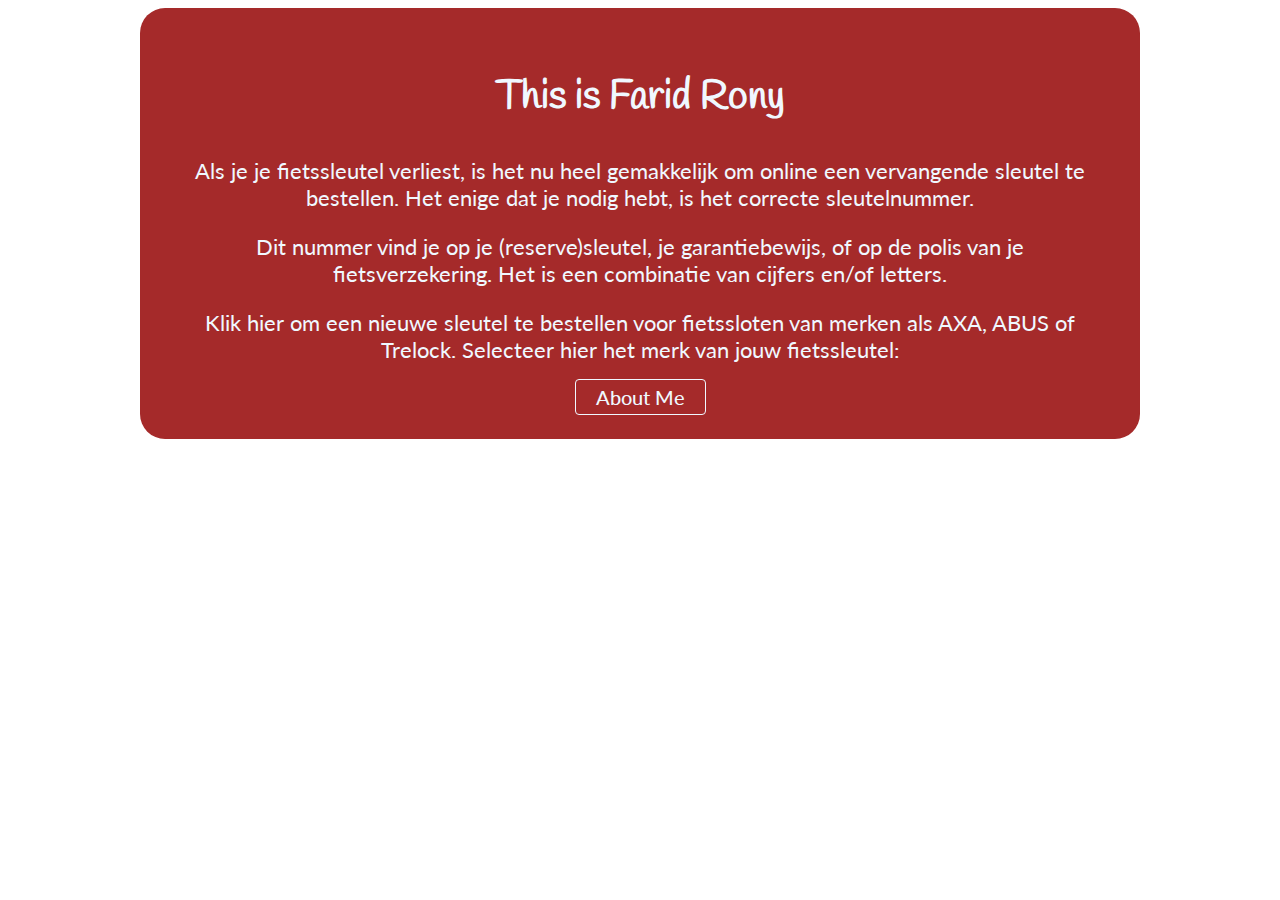
<file: index.html>
<!DOCTYPE html>
<html lang="en">
<head>
    <meta charset="UTF-8">
    <meta name="viewport" content="width=device-width, initial-scale=1.0">
    <title>Project Two | Home </title>

    <link rel="preconnect" href="https://fonts.googleapis.com">
<link rel="preconnect" href="https://fonts.gstatic.com" crossorigin>
<link href="https://fonts.googleapis.com/css2?family=Handlee&family=Lato:wght@100;300;400;700;900&display=swap" rel="stylesheet">

    <link rel="shortcut icon" href="images/fav.png" type="image/png"> 
    <link rel="stylesheet" href="css/style.css">
</head>
<body>


 <div class="box">
    <h2>This is Farid Rony</h2>
    <p>Als je je fietssleutel verliest, is het nu heel gemakkelijk om online een vervangende sleutel te bestellen. Het enige dat je nodig hebt, is het correcte sleutelnummer.</p>
    <p>Dit nummer vind je op je (reserve)sleutel, je garantiebewijs, of op de polis van je fietsverzekering. Het is een combinatie van cijfers en/of letters.</p>
    <p>Klik hier om een nieuwe sleutel te bestellen voor fietssloten van merken als AXA, ABUS of Trelock. Selecteer hier het merk van jouw fietssleutel:</p> 


    <a href="about.html" class="nav">About Me</a>
    
 </div>

    
</body>
</html>
</file>
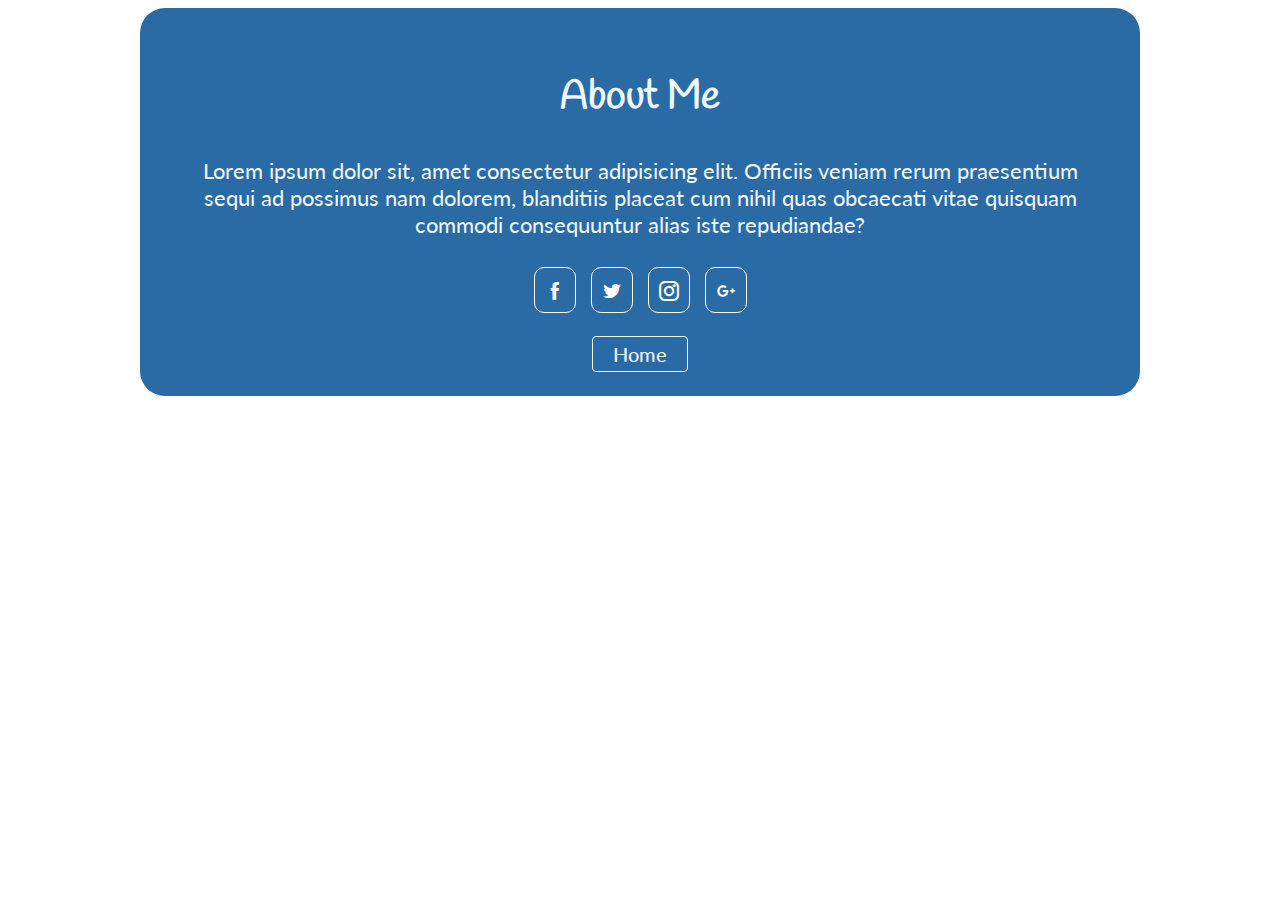
<file: about.html>
<!DOCTYPE html>
<html lang="en">
<head>
    <meta charset="UTF-8">
    <meta name="viewport" content="width=device-width, initial-scale=1.0">
    <title>Project Two | Home </title>

    <link rel="stylesheet" href="icofont/icofont.css">

    <link rel="preconnect" href="https://fonts.googleapis.com">
<link rel="preconnect" href="https://fonts.gstatic.com" crossorigin>
<link href="https://fonts.googleapis.com/css2?family=Handlee&family=Lato:wght@100;300;400;700;900&display=swap" rel="stylesheet">

    <link rel="shortcut icon" href="images/fav.png" type="image/png"> 
    <link rel="stylesheet" href="css/style.css">
</head>
<body>


 <div class="aboutbox">
    <h2>About Me</h2>
    <p>Lorem ipsum dolor sit, amet consectetur adipisicing elit. Officiis veniam rerum praesentium sequi ad possimus nam dolorem, blanditiis placeat cum nihil quas obcaecati vitae quisquam commodi consequuntur alias iste repudiandae?</p> 


    <ul class="social">
        <li>
            <a href="#"><i class="icofont-facebook"></i></a>
        </li>
        <li>
            <a href="#"><i class="icofont-twitter"></i></a>
        </li>
        <li>
            <a href="#"><i class="icofont-instagram"></i></a>
        </li>
        <li>
            <a href="#"><i class="icofont-google-plus"></i></a>
        </li>
    </ul>


    <a href="./" class="nav">Home</a>
    
 </div>

 

    
</body>
</html>
</file>
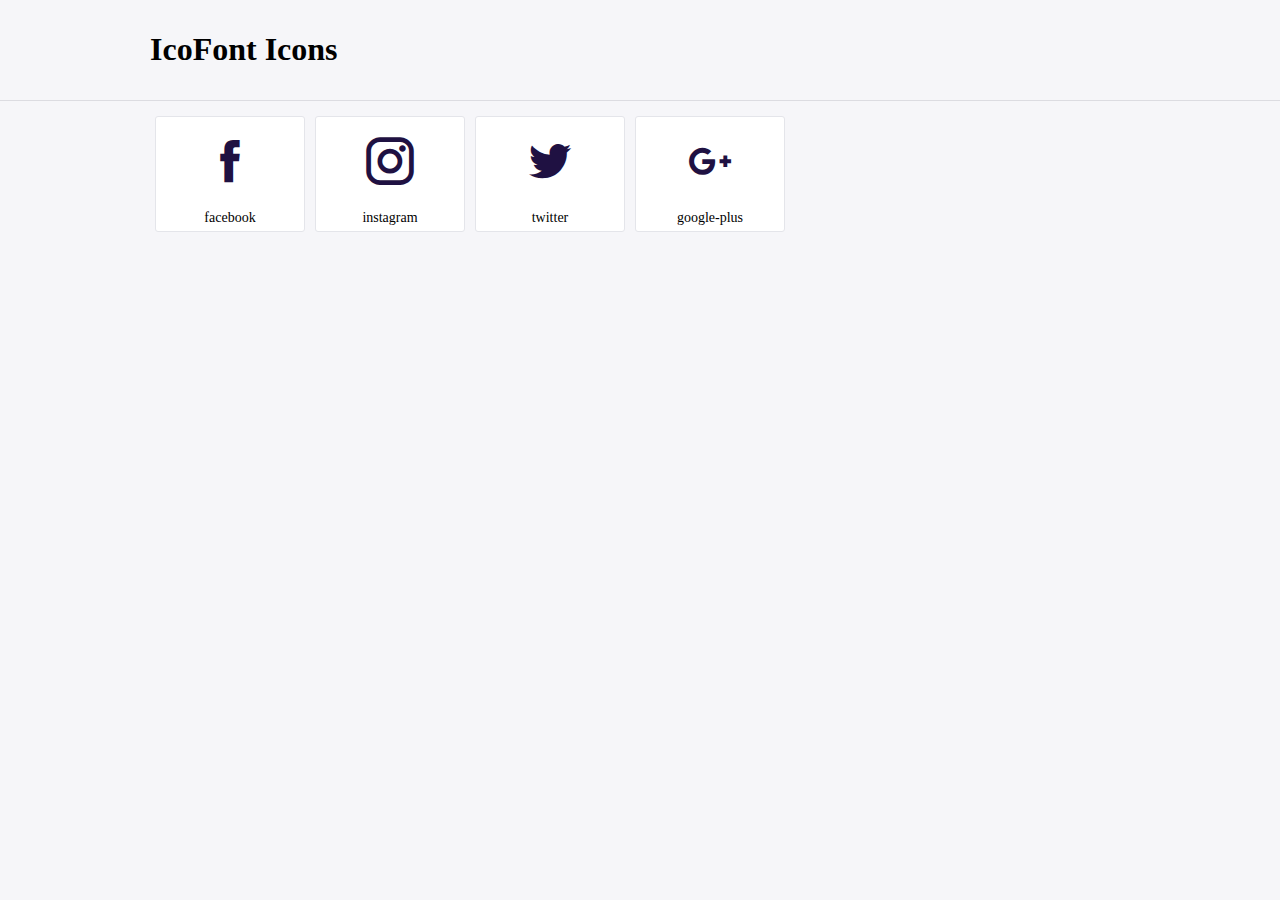
<file: icofont/demo.html>
<!DOCTYPE html>
	<html>
	<head>
		<meta charset="utf-8">
		<title>Examples | IcoFont</title>
		<link rel="stylesheet" type="text/css" href="./icofont.min.css">
		<style type="text/css">
			body {
				margin: 0;
				padding: 0;
				background: #F6F6F9;
			}
			.header {
				border-bottom: 1px solid #DCDCE1;
				padding: 10px 0;
				margin-bottom: 10px;
			}
			.container {
				width: 980px;
				margin: 0 auto;
			}
			.ico-title {
				font-size: 2em;
			}
			.iconlist {
				margin: 0;
				padding: 0;
				list-style: none;
				text-align: center;
				width: 100%;
				display: flex;
				flex-wrap: wrap;
				flex-direction: row;
			}
			.iconlist li {
				position: relative;
				margin: 5px;
				width: 150px;
				cursor: pointer;
			}
			.iconlist li .icon-holder {
				position: relative;
				text-align: center;
				border-radius: 3px;
				overflow: hidden;
				padding-bottom: 5px;
				background: #ffffff;
				border: 1px solid #E4E5EA;
				transition: all 0.2s linear 0s;
			}
			.iconlist li .icon-holder:hover {
				background: #00C3DA;
				color: #ffffff;
			}
			.iconlist li .icon-holder:hover .icon i {
				color: #ffffff;
			}
			.iconlist li .icon-holder .icon {
				padding: 20px;
				text-align: center;
			}
			.iconlist li .icon-holder .icon i {
				font-size: 3em;
				color: #1F1142;
			}
			.iconlist li .icon-holder span {
				font-size: 14px;
				display: block;
				margin-top: 5px;
				border-radius: 3px;
			}
		</style>
	</head>
	<body>
	<div class="header">
		<div class="container">
			<h1 class="ico-title"> IcoFont Icons </h1>
		</div>
	</div>
	<div class="container">
		<ul class="iconlist">
		
		<li>
			<div class="icon-holder">
				<div class="icon"> 
					<i class="icofont-facebook"></i>
				</div> 
				<span> facebook </span>
				
			</div>
		</li>
		
		<li>
			<div class="icon-holder">
				<div class="icon"> 
					<i class="icofont-instagram"></i>
				</div> 
				<span> instagram </span>
				
			</div>
		</li>
		
		<li>
			<div class="icon-holder">
				<div class="icon"> 
					<i class="icofont-twitter"></i>
				</div> 
				<span> twitter </span>
				
			</div>
		</li>
		
		<li>
			<div class="icon-holder">
				<div class="icon"> 
					<i class="icofont-google-plus"></i>
				</div> 
				<span> google-plus </span>
				
			</div>
		</li>
		
		</ul>
	</div>	
	</body>
	</html>
</file>
<file: css/style.css>
body{font-family: 'Lato', sans-serif;}

.box {
    background-color: brown;
    width: 1000px;
    border-radius: 25px;
    padding: 30px 50px;
    box-sizing: border-box;
    text-align: center;
    margin-left: auto;
    margin-right: auto;
}
.aboutbox{
    background-color: rgb(42, 106, 165);
    width: 1000px;
    border-radius: 25px;
    padding: 30px 50px;
    box-sizing: border-box;
    text-align: center;
    margin-left: auto;
    margin-right: auto;
}
  
h2{
    font-size: 40px;
    color: aliceblue;
    font-family: 'Handlee', cursive;
    font-weight: 900;
}
p{
    color: aliceblue;
    font-size: 22px;
}
.nav{
    color: aliceblue;
    font-size: 20px;
    text-decoration: none;
    font-weight: 500;
    border: solid 1px;
    border-radius: 4px;
    padding: 5px 20px;
}
 

.social{
    list-style: none;
    padding: 0;
    margin: 40px 0;
    display: flex;
    justify-content: center;
    gap: 15px;
}
.social li{
 
}
.social li a{
   color: rgb(255, 255, 255);
   font-size: 20px;
   text-decoration: none;
   border: 1px solid;
   padding: 10px;
   border-radius: 10px;
}
.social li a:hover{
    background-color: rgb(27, 77, 124);
}
</file>
<file: icofont/icofont.css>
/*! 
* @package IcoFont 
* @version 1.0.1 
* @author   
* @copyright 2023 
* @license - https://icofont.com/license/
*/

@font-face
{
 
  font-family: "IcoFont";
font-weight: normal;
font-style: "Regular";
src: url("./fonts/icofont.woff2") format("woff2"),
url("./fonts/icofont.woff") format("woff");
}

[class^="icofont-"], [class*=" icofont-"]
{
  font-family: 'IcoFont' !important;
  speak: none;
  font-style: normal;
  font-weight: normal;
  font-variant: normal;
  text-transform: none;
  white-space: nowrap;
  word-wrap: normal;
  direction: ltr;
  line-height: 1;
/* Better Font Rendering =========== */
  -webkit-font-feature-settings: "liga";
  -webkit-font-smoothing: antialiased;
}

.icofont-facebook:before
{
  content: "\ed37";
}

.icofont-instagram:before
{
  content: "\ed46";
}

.icofont-twitter:before
{
  content: "\ed7a";
}

.icofont-google-plus:before
{
  content: "\ed43";
}

[class^="icofont-"].icofont-duotone,
	[class*=" icofont-"].icofont-duotone
{
  position: relative;
}

[class^="icofont-"].icofont-duotone:before,
	[class*=" icofont-"].icofont-duotone:before
{
  position: absolute;
  left: 0;
  top: 0;
}

[class^="icofont-"].icofont-duotone:after,
	[class*=" icofont-"].icofont-duotone:after
{
  opacity: 0.4;
}

.icofont-xs
{
  font-size: .5em;
}

.icofont-sm
{
  font-size: .75em;
}

.icofont-md
{
  font-size: 1.25em;
}

.icofont-lg
{
  font-size: 1.5em;
}

.icofont-1x
{
  font-size: 1em;
}

.icofont-2x
{
  font-size: 2em;
}

.icofont-3x
{
  font-size: 3em;
}

.icofont-4x
{
  font-size: 4em;
}

.icofont-5x
{
  font-size: 5em;
}

.icofont-6x
{
  font-size: 6em;
}

.icofont-7x
{
  font-size: 7em;
}

.icofont-8x
{
  font-size: 8em;
}

.icofont-9x
{
  font-size: 9em;
}

.icofont-10x
{
  font-size: 10em;
}

.icofont-fw
{
  text-align: center;
  width: 1.25em;
}

.icofont-ul
{
  list-style-type: none;
  padding-left: 0;
  margin-left: 0;
}

.icofont-ul > li
{
  position: relative;
  line-height: 2em;
}

.icofont-ul > li .icofont
{
  display: inline-block;
  vertical-align: middle;
}

.icofont-border
{
  border: solid 0.08em #f1f1f1;
  border-radius: .1em;
  padding: .2em .25em .15em;
}

.icofont-pull-left
{
  float: left;
}

.icofont-pull-right
{
  float: right;
}

.icofont.icofont-pull-left
{
  margin-right: .3em;
}

.icofont.icofont-pull-right
{
  margin-left: .3em;
}

.icofont-spin
{
  -webkit-animation: icofont-spin 2s infinite linear;
  animation: icofont-spin 2s infinite linear;
  display: inline-block;
}

.icofont-pulse
{
  -webkit-animation: icofont-spin 1s infinite steps(8);
  animation: icofont-spin 1s infinite steps(8);
  display: inline-block;
}

@-webkit-keyframes icofont-spin
{
  0%
  {
    -webkit-transform: rotate(0deg);
    transform: rotate(0deg);
  }

  100%
  {
    -webkit-transform: rotate(360deg);
    transform: rotate(360deg);
  }
}

@keyframes icofont-spin
{
  0%
  {
    -webkit-transform: rotate(0deg);
    transform: rotate(0deg);
  }

  100%
  {
    -webkit-transform: rotate(360deg);
    transform: rotate(360deg);
  }
}

.icofont-rotate-90
{
  -ms-filter: "progid:DXImageTransform.Microsoft.BasicImage(rotation=1)";
  -webkit-transform: rotate(90deg);
  transform: rotate(90deg);
}

.icofont-rotate-180
{
  -ms-filter: "progid:DXImageTransform.Microsoft.BasicImage(rotation=2)";
  -webkit-transform: rotate(180deg);
  transform: rotate(180deg);
}

.icofont-rotate-270
{
  -ms-filter: "progid:DXImageTransform.Microsoft.BasicImage(rotation=3)";
  -webkit-transform: rotate(270deg);
  transform: rotate(270deg);
}

.icofont-flip-horizontal
{
  -ms-filter: "progid:DXImageTransform.Microsoft.BasicImage(rotation=0, mirror=1)";
  -webkit-transform: scale(-1, 1);
  transform: scale(-1, 1);
}

.icofont-flip-vertical
{
  -ms-filter: "progid:DXImageTransform.Microsoft.BasicImage(rotation=2, mirror=1)";
  -webkit-transform: scale(1, -1);
  transform: scale(1, -1);
}

.icofont-flip-horizontal.icofont-flip-vertical
{
  -ms-filter: "progid:DXImageTransform.Microsoft.BasicImage(rotation=2, mirror=1)";
  -webkit-transform: scale(-1, -1);
  transform: scale(-1, -1);
}

:root .icofont-rotate-90,
	:root .icofont-rotate-180,
	:root .icofont-rotate-270,
	:root .icofont-flip-horizontal,
	:root .icofont-flip-vertical
{
  -webkit-filter: none;
  filter: none;
  display: inline-block;
}

.icofont-inverse
{
  color: #fff;
}
</file>
